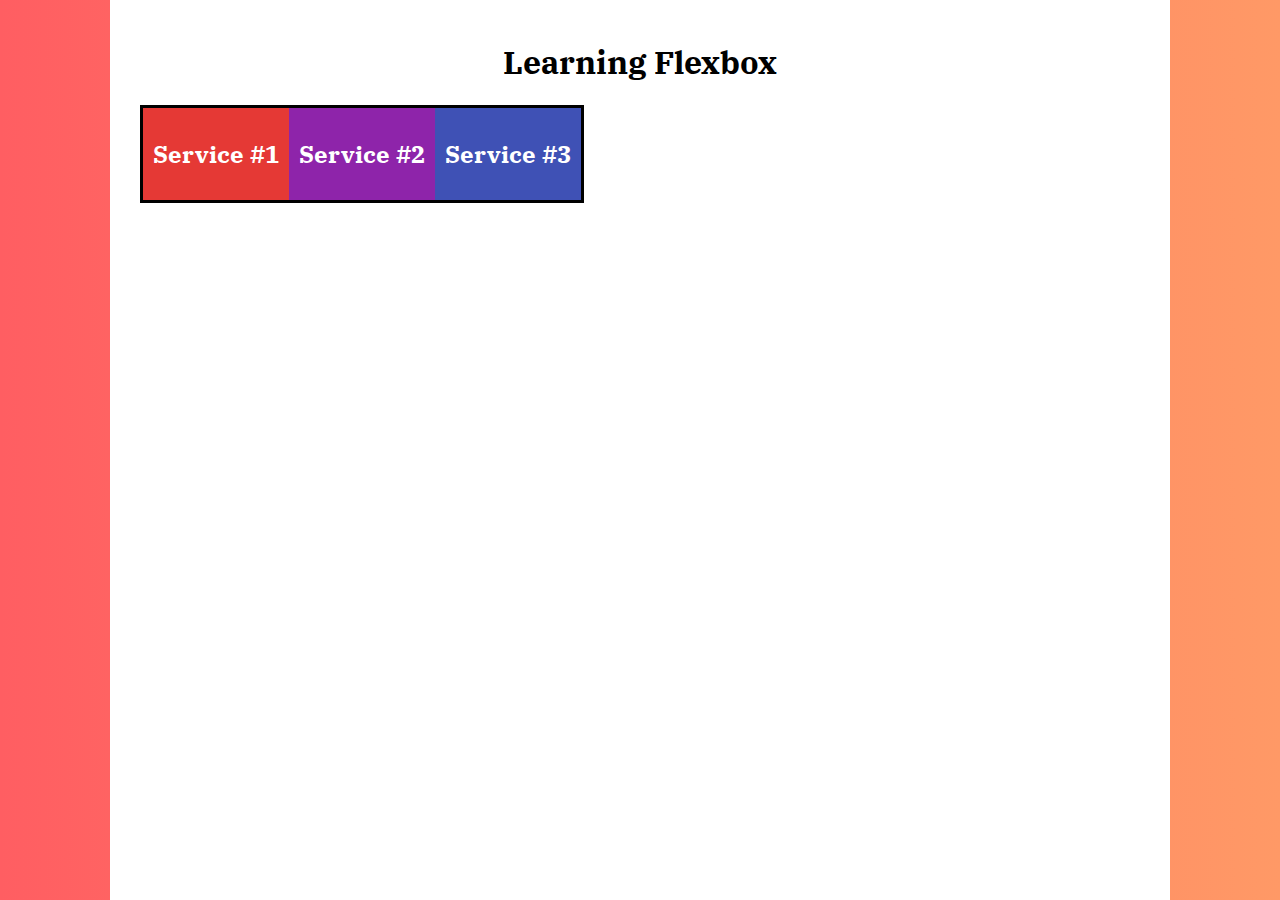
<file: 01/index.html>
<!DOCTYPE html>
<html lang="en">

<head>
    <meta charset="UTF-8">
    <meta name="viewport" content="width=device-width, initial-scale=1.0">
    <meta http-equiv="X-UA-Compatible" content="ie=edge">
    <title>Flexbox 01</title>
    <link rel="stylesheet" href="https://necolas.github.io/normalize.css/8.0.0/normalize.css">
    <link href="https://fonts.googleapis.com/css?family=IBM+Plex+Serif" rel="stylesheet">
    <link rel="stylesheet" href="style.css">
</head>

<body>
    <div class="container">
        <h1>Learning Flexbox</h1>
        <div class="flex-container">
            <div class="flex-element element-1">
                <h2>Service #1</h2>
            </div>
            <div class="flex-element element-2">
                <h2>Service #2</h2>
            </div>
            <div class="flex-element element-3">
                <h2>Service #3</h2>
            </div>
        </div>
    </div>
</body>

</html>
</file>
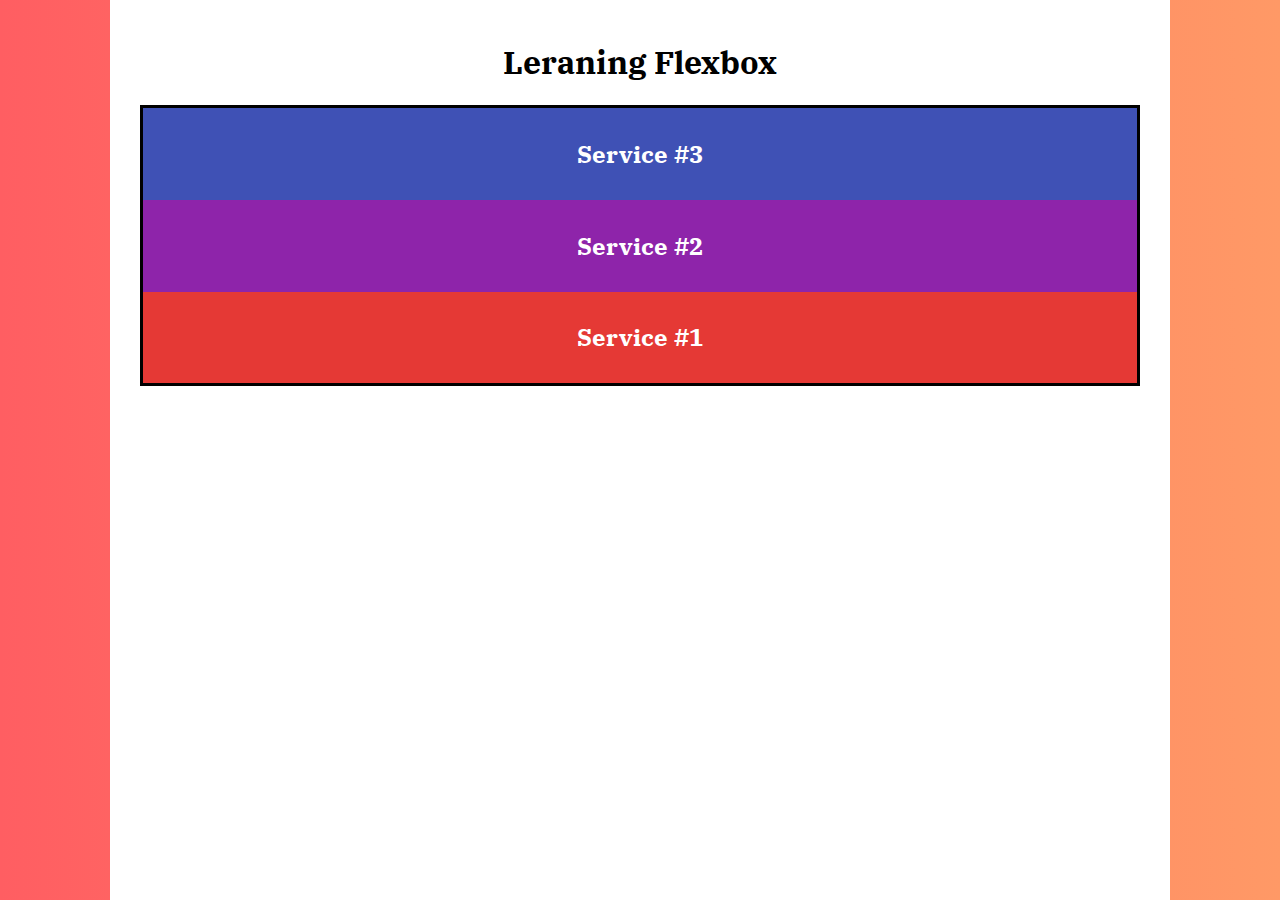
<file: 02/index.html>
<!DOCTYPE html>
<html lang="en">

<head>
    <meta charset="UTF-8">
    <meta http-equiv="X-UA-Compatible" content="IE=edge">
    <meta name="viewport" content="width=device-width, initial-scale=1.0">
    <title>Flexbox 01</title>
    <link rel="stylesheet" href="https://necolas.github.io/normalize.css/8.0.0/normalize.css">
    <link href="htpps://fonts.googleapis.com/css?family=IBM+Plex+Serif" rel="stylesheet">
    <link rel="stylesheet" href="style.css">
</head>

<body>
    <div class="container">
        <h1>Leraning Flexbox</h1>
        <div class="flex-container">
            <div class="flex-element element1">
                <h2>Service #1</h2>

            </div>
            <div class="flex-element element2">
                <h2>Service #2</h2>

            </div>
            <div class="flex-element element3">
                <h2>Service #3</h2>

            </div>
        </div>
    </div>

</body>

</html>
</file>
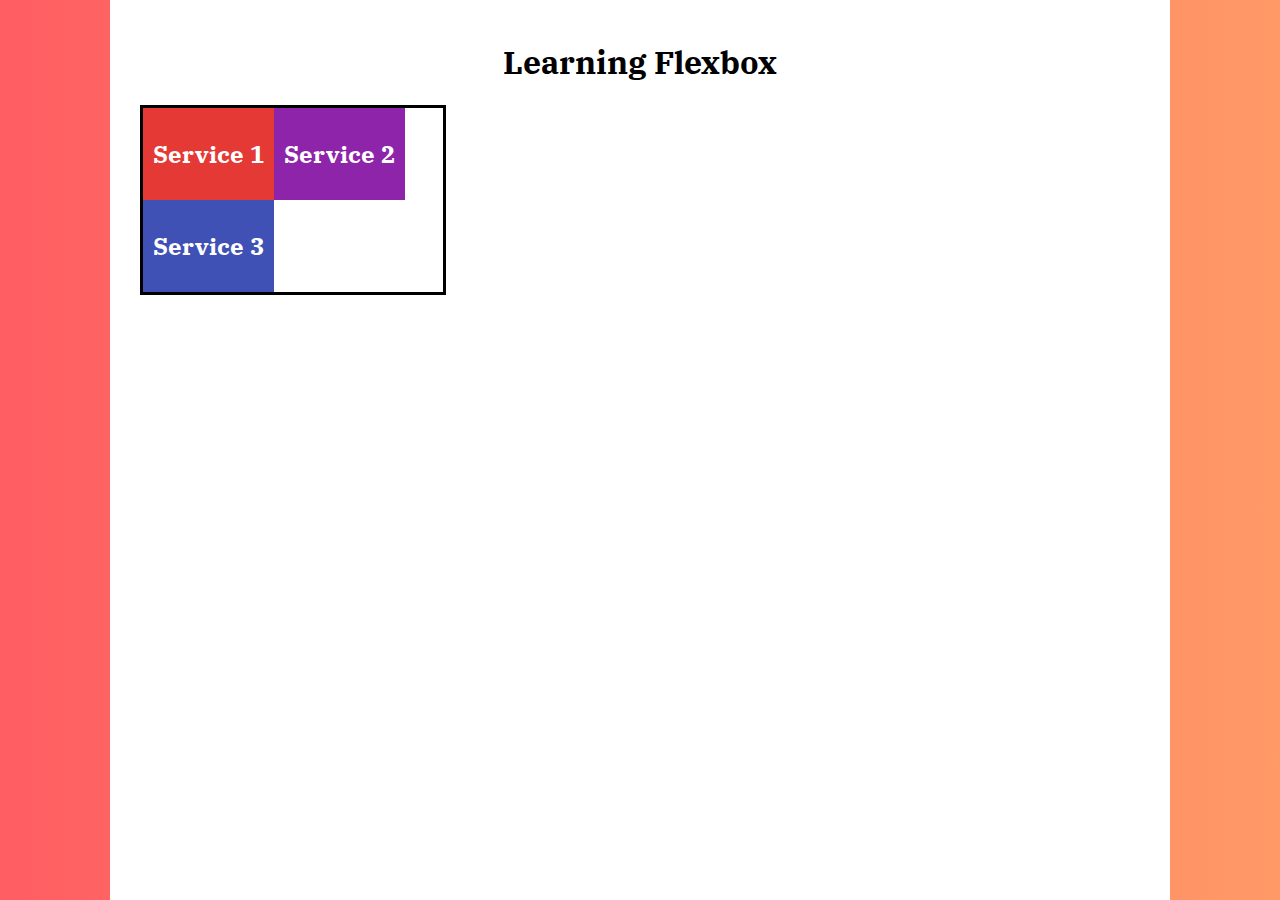
<file: 03/index.html>
<!DOCTYPE html>
<html lang="en">

<head>
    <meta charset="UTF-8">
    <meta name="viewport" content="width=device-width, initial-scale=1.0">
    <meta http-equiv="X-UA-Compatible" content="ie=edge">
    <title>Flexbox 01</title>
    <link rel="stylesheet" href="https://necolas.github.io/normalize.css/8.0.0/normalize.css">
    <link href="https://fonts.googleapis.com/css?family=IBM+Plex+Serif" rel="stylesheet">
    <link rel="stylesheet" href="style.css">

</head>

<body>

    <div class="container">
        <h1>Learning Flexbox</h1>

        <div class="flex-container">
            <div class="flex-element element-1">
                <h2>Service 1</h2>
            </div>
            <div class="flex-element element-2">
                <h2>Service 2</h2>
            </div>
            <div class="flex-element element-3">
                <h2>Service 3</h2>
            </div>
        </div>
    </div>

</body>

</html>
</file>
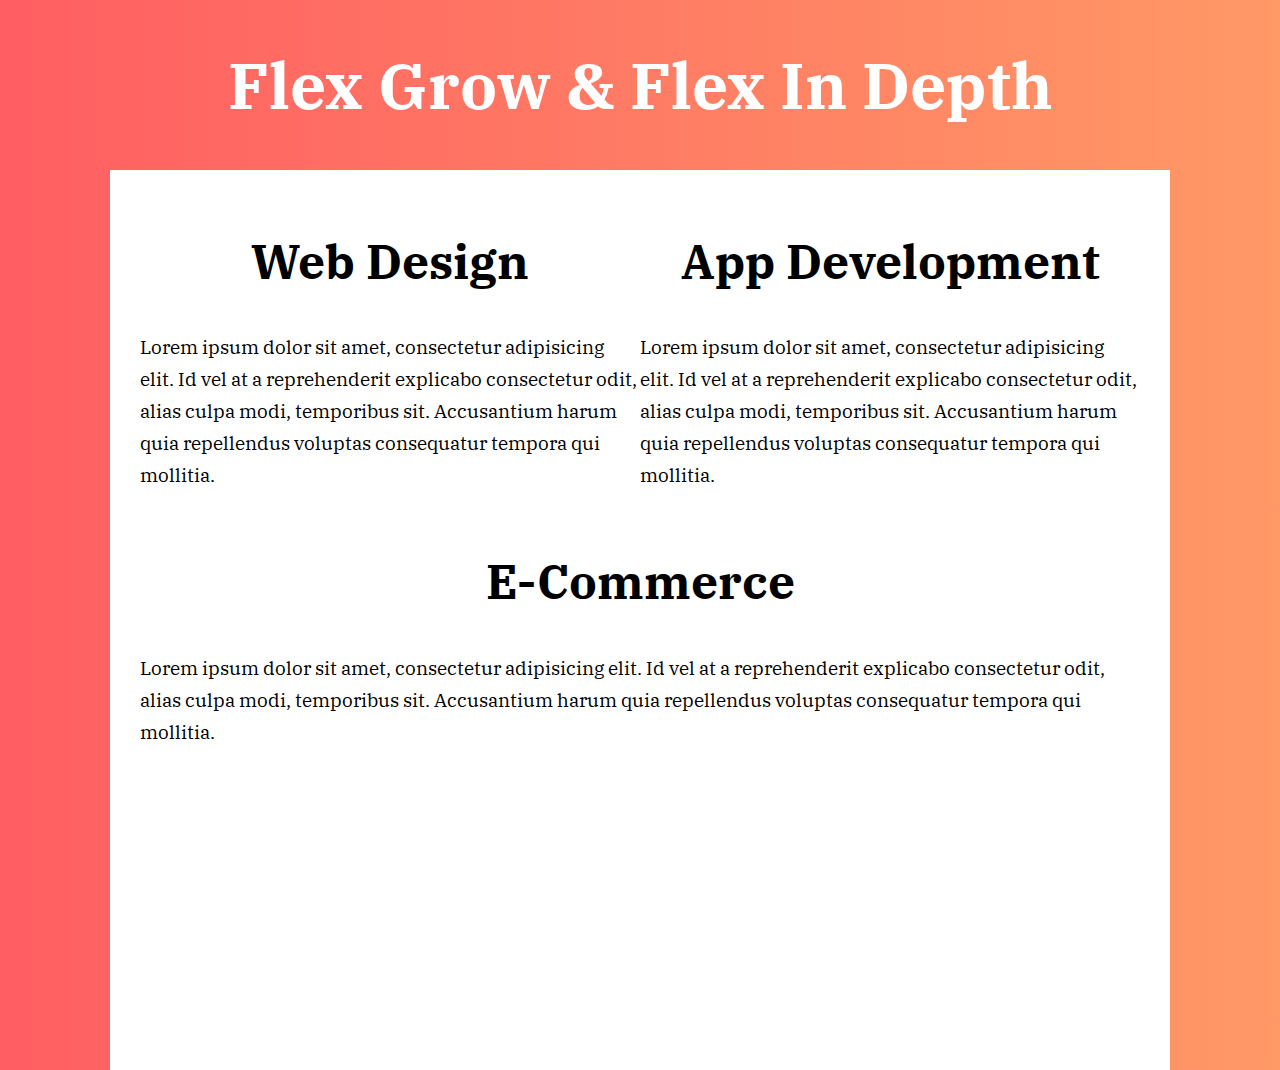
<file: 06/index.html>
<!DOCTYPE html>
<html lang="en">

<head>
    <meta charset="UTF-8">
    <meta name="viewport" content="width=device-width, initial-scale=1.0">
    <meta http-equiv="X-UA-Compatible" content="ie=edge">
    <title>Flex Grow & Flex </title>

    <link rel="stylesheet" href="https://necolas.github.io/normalize.css/8.0.0/normalize.css">
    <link href="https://fonts.googleapis.com/css?family=IBM+Plex+Serif" rel="stylesheet">
    <link rel="stylesheet" href="style.css">
</head>

<body>

    <h1>Flex Grow & Flex In Depth</h1>

    <div class="container">
        <div class="services-list">
            <div class="service web-design">
                <h2>Web Design</h2>
                <p>Lorem ipsum dolor sit amet, consectetur adipisicing elit. Id vel at a reprehenderit explicabo
                    consectetur odit, alias culpa modi, temporibus sit. Accusantium harum quia repellendus voluptas
                    consequatur tempora qui mollitia.</p>
            </div>
            <div class="service app-development">
                <h2>App Development</h2>
                <p>Lorem ipsum dolor sit amet, consectetur adipisicing elit. Id vel at a reprehenderit explicabo
                    consectetur odit, alias culpa modi, temporibus sit. Accusantium harum quia repellendus voluptas
                    consequatur tempora qui mollitia.</p>
            </div>
            <div class="service e-commerce">
                <h2>E-Commerce</h2>
                <p>Lorem ipsum dolor sit amet, consectetur adipisicing elit. Id vel at a reprehenderit explicabo
                    consectetur odit, alias culpa modi, temporibus sit. Accusantium harum quia repellendus voluptas
                    consequatur tempora qui mollitia.</p>
            </div>
        </div>
    </div>

</body>

</html>
</file>
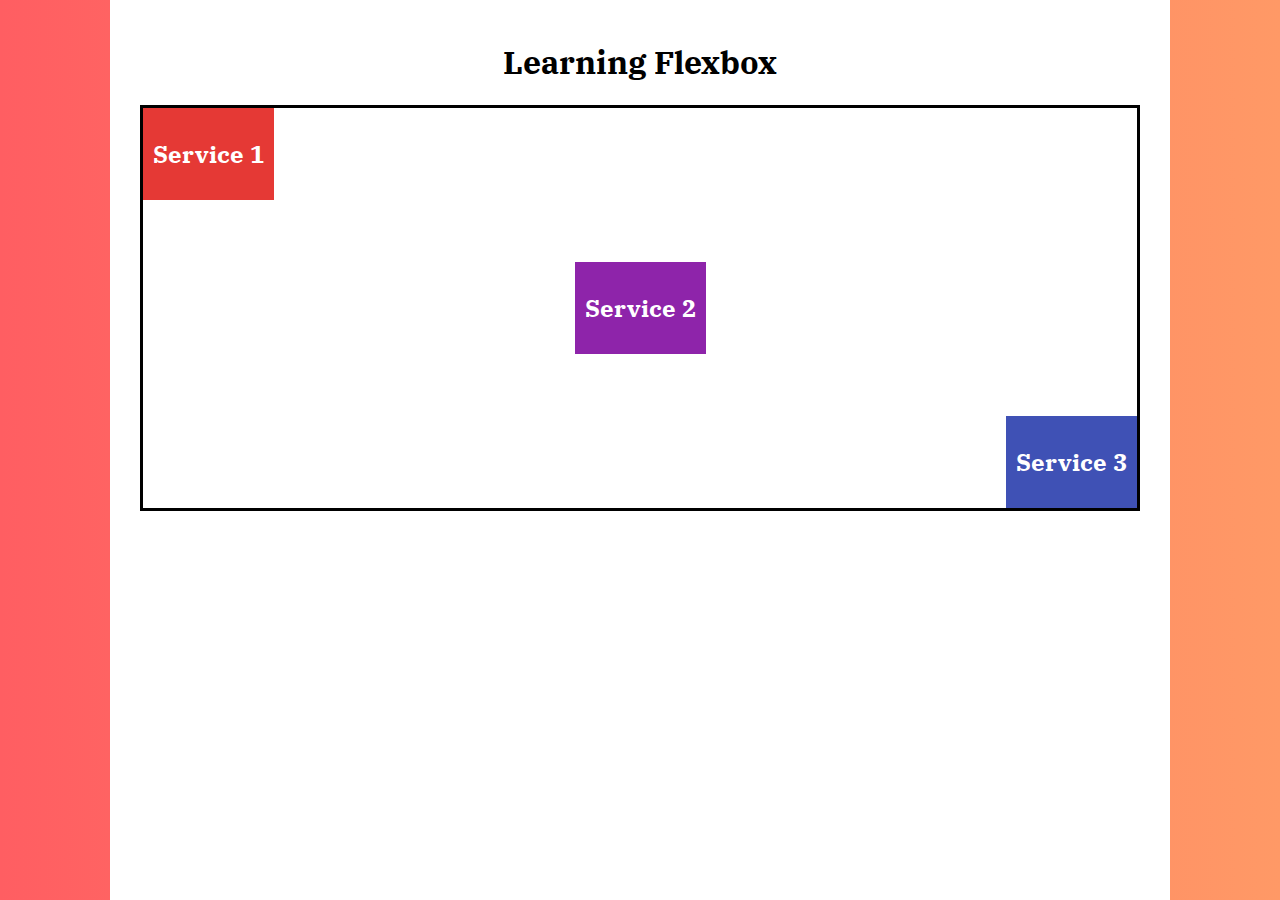
<file: 07/index.html>
<!DOCTYPE html>
<html lang="en">
<head>
    <meta charset="UTF-8">
    <meta name="viewport" content="width=device-width, initial-scale=1.0">
    <meta http-equiv="X-UA-Compatible" content="ie=edge">
    <title>Flexbox 01</title>
    <link rel="stylesheet" href="https://necolas.github.io/normalize.css/8.0.0/normalize.css">
    <link href="https://fonts.googleapis.com/css?family=IBM+Plex+Serif" rel="stylesheet">
    <link rel="stylesheet" href="style.css">
    
</head>
<body>

    <div class="container">
        <h1>Learning Flexbox</h1>

        <div class="flex-container">
            <div class="flex-element element-1">
                <h2>Service 1</h2>
            </div>
            <div class="flex-element element-2">
                <h2>Service 2</h2>
            </div>
            <div class="flex-element element-3">
                <h2>Service 3</h2>
            </div>
        </div>
    </div>
    
</body>
</html>
</file>
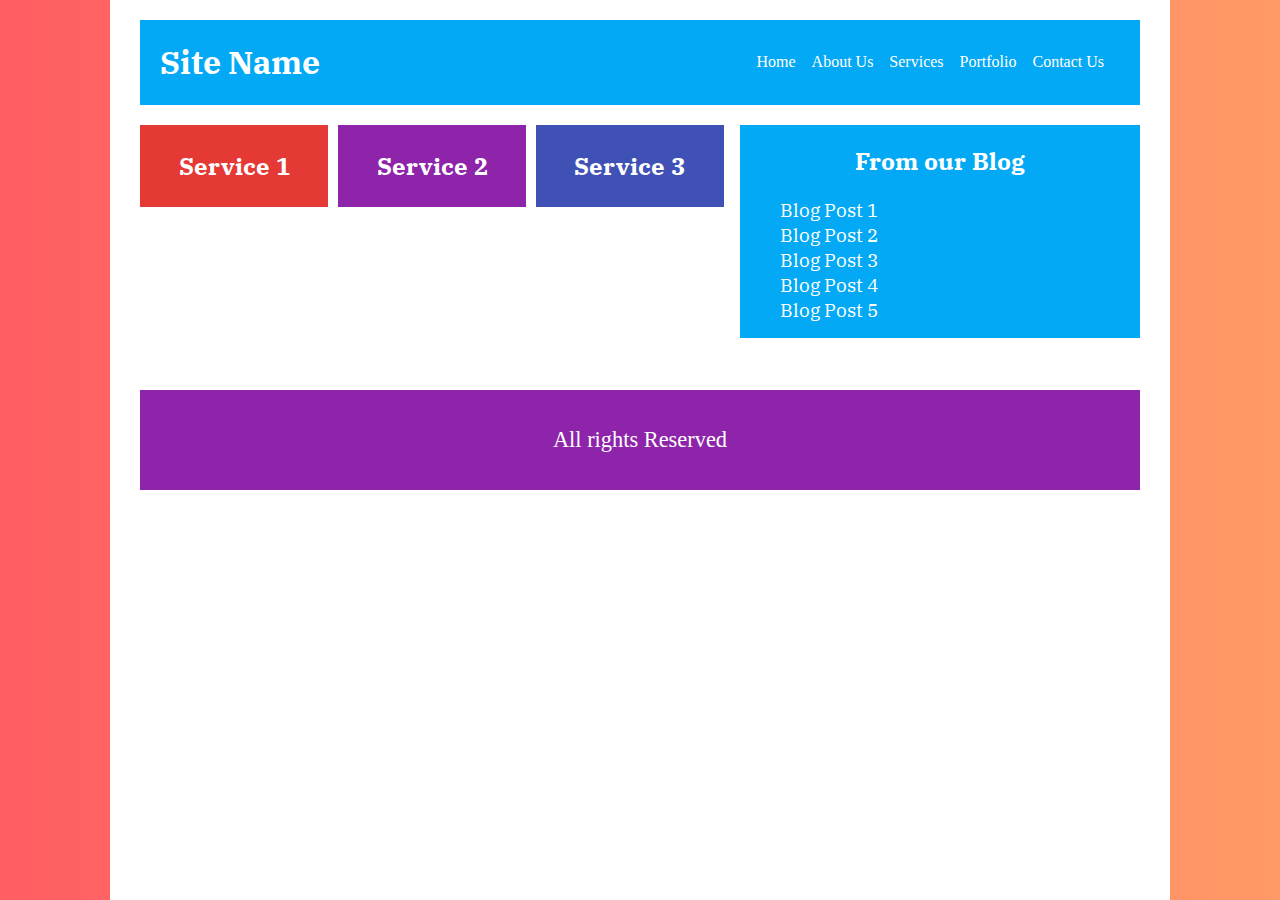
<file: 08/index.html>
<!DOCTYPE html>
<html lang="en">

<head>
    <meta charset="UTF-8">
    <meta name="viewport" content="width=device-width, initial-scale=1.0">
    <meta http-equiv="X-UA-Compatible" content="ie=edge">
    <title>Flexbox | Putting Everything Together</title>
    <link rel="stylesheet" href="https://necolas.github.io/normalize.css/8.0.0/normalize.css">
    <link href="https://fonts.googleapis.com/css?family=IBM+Plex+Serif" rel="stylesheet">
    <link rel="stylesheet" href="style.css">

</head>

<body>
    <div class="container">
        <header class="site-name">
            <h1>Site Name</h1>
            <nav>
                <a href="#">Home</a>
                <a href="#">About Us</a>
                <a href="#">Services</a>
                <a href="#">Portfolio</a>
                <a href="#">Contact Us</a>
            </nav>
        </header>


        <main class="flex-container">
            <div class="main-content">
                <div class="services">
                    <div class="service element-1">
                        <h2>Service 1</h2>
                    </div>
                    <div class="service element-2">
                        <h2>Service 2</h2>
                    </div>
                    <div class="service element-3">
                        <h2>Service 3</h2>
                    </div>
                </div>
            </div>

            <aside>
                <h2>From our Blog</h2>
                <ul>
                    <li><a href="#">Blog Post 1</a></li>
                    <li><a href="#">Blog Post 2</a></li>
                    <li><a href="#">Blog Post 3</a></li>
                    <li><a href="#">Blog Post 4</a></li>
                    <li><a href="#">Blog Post 5</a></li>
                </ul>
            </aside>
        </main>

        <footer>
            <p>All rights Reserved</p>
        </footer>

    </div>

</body>

</html>
</file>
<file: 01/style.css>
body {
    box-sizing: border-box;
    margin: 0;
    background: #ff9966;
    background: -webkit-linear-gradient(to right, #ff5e62, #ff9966);
    background: linear-gradient(to right, #ff5e62, #ff9966);
}

.container {
    background-color: white;
    height: calc(100vh - 20px);
    max-width: 1000px;
    margin: 0 auto;
    padding: 20px 30px 0 30px;
}

h1,
h2 {
    text-align: center;
    font-family: 'IBM Plex Serif', serif;
}

h2 {
    color: white;
}

.flex-container {
    display: flex;
    display: inline-flex;
    border: 3px solid black;
}

.flex-element {
    padding: 10px;
    background-color: #E53935;
}

.flex-element:nth-child(2) {
    background-color: #8E24AA;
}

.flex-element:nth-child(3) {
    background-color: #3F51B5;
}
</file>
<file: 02/style.css>
body {
    box-sizing: border-box;
    margin: 0;
    background: #ff9966;
    background: -webkit-linear-gradient(to right, #ff5e62, #ff9966);
    background: linear-gradient(to right, #ff5e62, #ff9966);
    
}

.container {
    background-color: white;
    height: calc(100vh - 20px);
    max-width: 1000px;
    margin: 0 auto;
    padding: 20px 30px 0 30px;
}

h1,
h2 {
    text-align: center;
    font-family: 'IBM Plex Serif', serif;
}

h2 {
    color: white;
}

.flex-container {
    display: inline-flex;
    display: flex;
    border: 3px solid black;

    /** Direction **/
    flex-direction: row;
    flex-direction: row-reverse;
    flex-direction: column;
    flex-direction: column-reverse;
}

.flex-element {
    padding: 10px;
    background-color: #E53935;
}

.flex-element:nth-child(2) {
    background-color: #8E24AA;
}

.flex-element:nth-child(3) {
    background-color: #3F51B5;
}
</file>
<file: 03/style.css>
body {
    box-sizing: border-box;
    margin: 0;
    background: #ff9966;
    background: -webkit-linear-gradient(to right, #ff5e62, #ff9966);
    background: linear-gradient(to right, #ff5e62, #ff9966);
}

.container {
    background-color: white;
    height: calc(100vh - 20px);
    max-width: 1000px;
    margin: 0 auto;
    padding: 20px 30px 0 30px;
}

h1,
h2 {
    text-align: center;
    font-family: 'IBM Plex Serif', serif;
}

h2 {
    color: white;
}

.flex-container {
    display: inline-flex;
    display: flex;
    border: 3px solid black;
    width: 300px;
    /* flex-direction: column; */


    /*  Wrap **/
    flex-wrap: nowrap;
    flex-wrap: wrap;
    flex-wrap: wrap-reverse;

    /** Flex Flow mixes row and wrap **/
    flex-flow: row wrap;
}

.flex-element {
    padding: 10px;
    background-color: #E53935;
}

.flex-element:nth-child(2) {
    background-color: #8E24AA;
}

.flex-element:nth-child(3) {
    background-color: #3F51B5;
}
</file>
<file: 06/style.css>
body {
    box-sizing: border-box;
    margin: 0;
    background: #ff9966;
    background: -webkit-linear-gradient(to right, #ff5e62, #ff9966);
    background: linear-gradient(to right, #ff5e62, #ff9966);
    color: white;
    font-family: 'IBM Plex Serif', serif;
}

.container {
    background-color: white;
    height: calc(100vh - 20px);
    max-width: 1000px;
    margin: 0 auto;
    padding: 20px 30px 0 30px;
    color: black;
}

h1,
h2,
h3,
h4 {
    text-align: center;
}

h1 {
    font-size: 4rem;
}

h2 {
    font-size: 3rem;
}

h3 {
    font-size: 2rem;
}

h4 {
    font-size: 1.8rem;
}

p {
    line-height: 2rem;
    font-size: 1.2rem;
}

.services-list {
    flex-wrap: wrap;
    display: flex;
}

.service {
    float: 0 0 100%;
}

@media (min-width:768px) {
    .service {
        flex: 0 0 50%;
    }

    .e-commerce {
        flex: 0 0 100%;
    }
}
</file>
<file: 07/style.css>
body {
    box-sizing: border-box;
    margin:0;
    background: #ff9966;  
    background: -webkit-linear-gradient(to right, #ff5e62, #ff9966); 
    background: linear-gradient(to right, #ff5e62, #ff9966); 
}

.container {
    background-color: white;
    height: calc( 100vh - 20px );
    max-width: 1000px;
    margin: 0 auto;
    padding: 20px 30px 0 30px;
}
h1, h2 {
    text-align: center;
    font-family: 'IBM Plex Serif', serif;
}
h2 {
    color:white;
}

.flex-container {
    /* display:inline-flex; */
    display: flex;
    border: 3px solid black;
    height: 400px;
    /* Justify Content */
    justify-content: flex-start;
    justify-content: flex-end;
    justify-content: center;
    justify-content: space-around;
    justify-content: space-between;
    
    /* Align Items */
    /* align-content: flex-start; */
    /* align-content: stretch;
    align-content: flex-end;
    align-content: baseline;
    align-content: center; */

}

.flex-element {
    padding: 10px;
    background-color: #E53935;
}
.flex-element:nth-child(1) {
    align-self: flex-start;
}

.flex-element:nth-child(2) {
    background-color: #8E24AA;
    align-self: center;
}

.flex-element:nth-child(3) {
    background-color: #3F51B5;
    align-self: flex-end;
}
</file>
<file: 08/style.css>
body {
    box-sizing: border-box;
    margin: 0;
    background: #ff9966;
    background: -webkit-linear-gradient(to right, #ff5e62, #ff9966);
    background: linear-gradient(to right, #ff5e62, #ff9966);
}

.site-name {
    background-color: #03A9F4;
    padding: 0 20px;
    /* Flex here*/
    display: flex;
    flex-direction: column;
}

@media screen and (min-width:768px) {
    .site-name {
        /* Flex here*/
        flex-direction: row;
        justify-content: space-between;
        align-items: center;
    }
}

.site-name h1 {
    color: white;
}

nav {
    /* Flex here*/
    display: flex;
    flex-direction: column;
    align-items: center;
}

@media (min-width: 768px) {
    nav {
        flex-direction: row;
    }
}

nav a {
    color: white;
    text-decoration: none;
    margin-right: 1rem;
    margin-bottom: 1rem;
}

@media (min-width: 768px) {
    nav a {
        margin-bottom: 0rem;
    }
}

.container {
    background-color: white;
    min-height: calc(100vh - 20px);
    max-width: 1000px;
    margin: 0 auto;
    padding: 20px 30px 0 30px;
}

h1,
h2 {
    text-align: center;
    font-family: 'IBM Plex Serif', serif;
}

h2 {
    color: white;
}

.flex-container {
    margin-top: 20px;
    /* Flex here*/
    display: flex;
    flex-direction: column;
}

@media screen and (min-width:768px) {
    .flex-container {
        /* Flex here*/
        flex-direction: row;
        justify-content: space-between;
    }
}

.main-content {
    /* Flex here*/
    flex: 0 0 calc(60% - 1rem);

}

aside {
    background-color: #03A9F4;
    /* flex here*/
    order: -1;
    margin-bottom: 2rem;
}

aside ul {
    list-style: none;
}

aside a {
    color: white;
    text-decoration: none;
    font-family: 'IBM Plex Serif', serif;
    font-size: 1.2rem;
}

@media screen and (min-width:768px) {
    .main-content {
        /* Flex here*/
        flex: 0 0 calc(60% - 1rem);
    }

    aside {
        /* Flex here*/
        order: 1;
        flex: 0 0 40%;
    }
}

.services {
    /* Flex here*/
    display: flex;
    flex-wrap: wrap;
    justify-content: space-between;
}

.services .service {
    /* Flex here*/
    flex: 0 0 100%;
}

@media screen and (min-width:768px) {
    .services .service {
        /* Flex here*/
        flex: 0 0 calc(33.3% - 1rem);
    }
}

.service {
    padding: 5px;
    background-color: #E53935;
}


.service:nth-child(2) {
    background-color: #8E24AA;
}

.service:nth-child(3) {
    background-color: #3F51B5;
}

footer {
    height: 100px;
    background-color: #8E24AA;
    margin-top: 20px;
    /* Flex here*/
    display: flex;
    justify-content: center;
    align-items: center;
}

footer p {
    color: white;
    font-size: 1.4rem;
}
</file>
